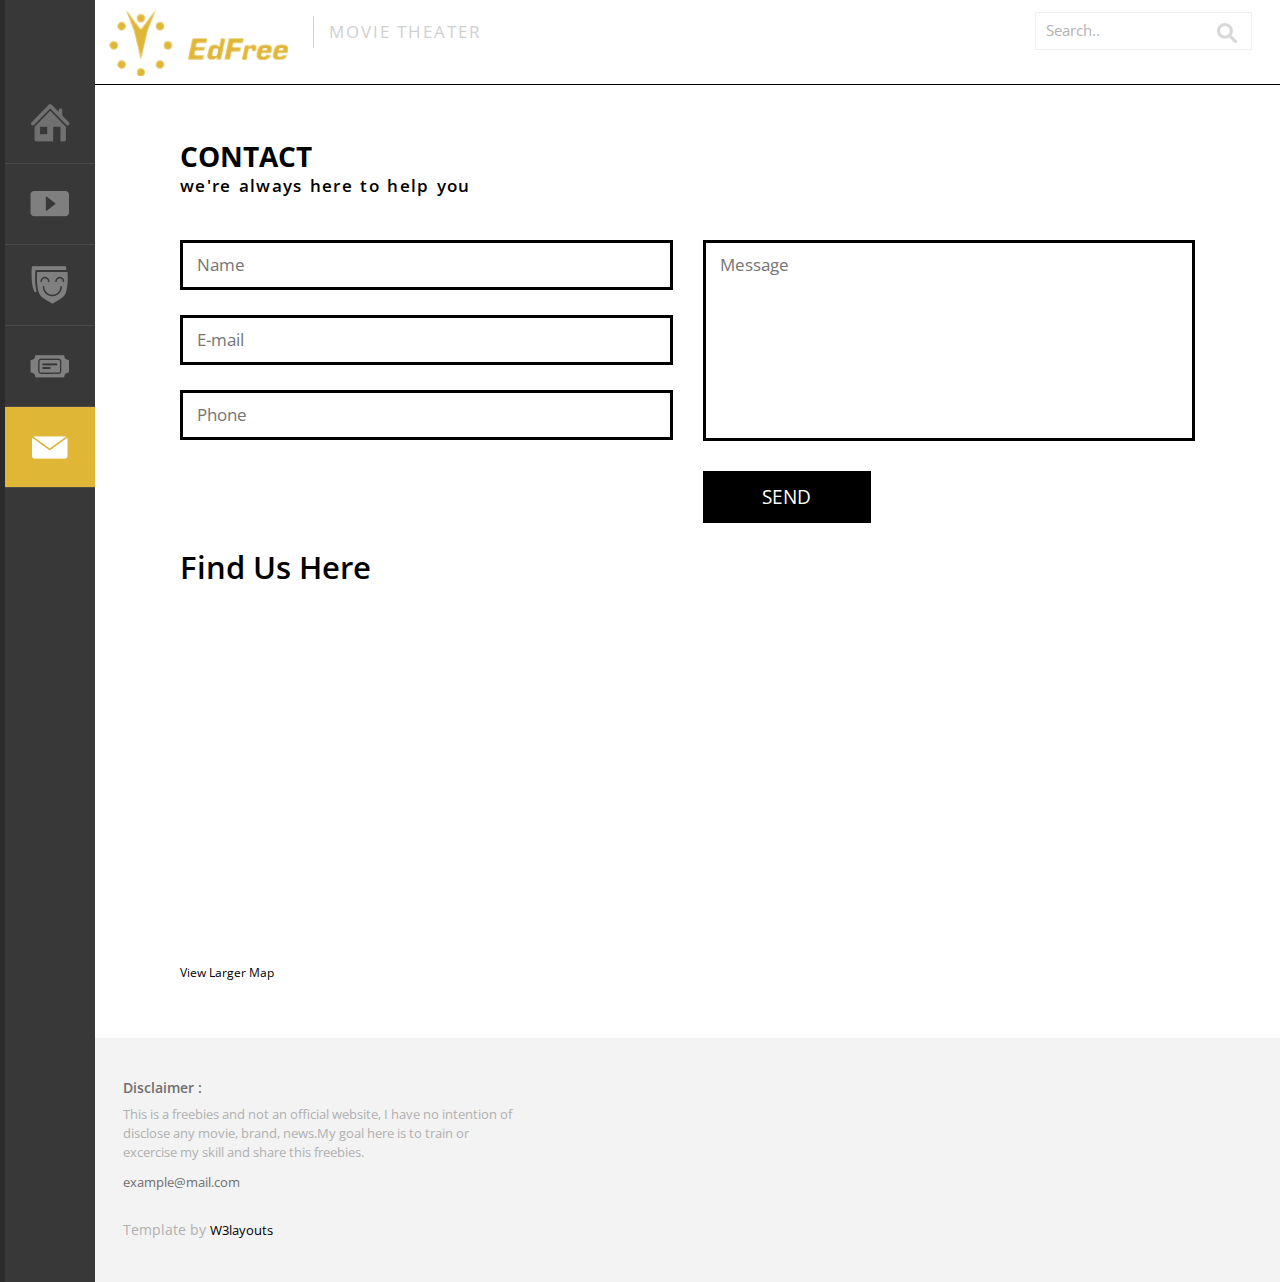
<file: contact.html>
<!--
Author: W3layouts
Author URL: http://w3layouts.com
License: Creative Commons Attribution 3.0 Unported
License URL: http://creativecommons.org/licenses/by/3.0/
-->
<!DOCTYPE html>
<html>
<head>
<title>Cinema A Entertainment Category Flat Bootstarp Resposive Website Template | Contact :: w3layouts</title>
<link href="css/bootstrap.css" rel='stylesheet' type='text/css' />
<!-- Custom Theme files -->
<link href="css/style.css" rel="stylesheet" type="text/css" media="all" />
<!-- Custom Theme files -->
<script src="js/jquery.min.js"></script>
<!-- Custom Theme files -->
<meta name="viewport" content="width=device-width, initial-scale=1">
<meta http-equiv="Content-Type" content="text/html; charset=utf-8" />
<meta name="keywords" content="Cinema Responsive web template, Bootstrap Web Templates, Flat Web Templates, Andriod Compatible web template, 
Smartphone Compatible web template, free webdesigns for Nokia, Samsung, LG, SonyErricsson, Motorola web design" />
<script type="application/x-javascript"> addEventListener("load", function() { setTimeout(hideURLbar, 0); }, false); function hideURLbar(){ window.scrollTo(0,1); } </script>
<!--webfont-->
<link href='http://fonts.googleapis.com/css?family=Open+Sans:300italic,400italic,600italic,700italic,800italic,400,300,600,700,800' rel='stylesheet' type='text/css'>
</head>
<body>
	<!-- header-section-starts -->
	<div class="full">
			<div class="menu">
				<ul>
					<li><a href="index.html"><div class="hm"><i class="home1"></i><i class="home2"></i></div></a></li>
					<li><a href="videos.html"><div class="video"><i class="videos"></i><i class="videos1"></i></div></a></li>
					<li><a href="reviews.html"><div class="cat"><i class="watching"></i><i class="watching1"></i></div></a></li>
					<li><a href="404.html"><div class="bk"><i class="booking"></i><i class="booking1"></i></div></a></li>
					<li><a class="active" href="contact.html"><div class="cnt"><i class="contact"></i><i class="contact1"></i></div></a></li>
				</ul>
			</div>
		<div class="main">
		<div class="contact-content">
			<div class="top-header span_top">
				<div class="logo">
					<a href="index.html"><img src="images/logo.png" alt="" /></a>
					<p>Movie Theater</p>
				</div>
				<div class="search v-search">
					<form>
						<input type="text" value="Search.." onfocus="this.value = '';" onblur="if (this.value == '') {this.value = 'Search..';}"/>
						<input type="submit" value="">
					</form>
				</div>
				<div class="clearfix"></div>
			</div>
			<!---contact-->
<div class="main-contact">
		 <h3 class="head">CONTACT</h3>
		 <p>WE'RE ALWAYS HERE TO HELP YOU</p>
		 <div class="contact-form">
			 <form>
				 <div class="col-md-6 contact-left">
					  <input type="text" placeholder="Name" required/>
					  <input type="text" placeholder="E-mail" required/>
					  <input type="text" placeholder="Phone" required/>
				  </div>
				  <div class="col-md-6 contact-right">
					 <textarea placeholder="Message"></textarea>
					 <input type="submit" value="SEND"/>
				 </div>
				 <div class="clearfix"></div>
			 </form>
	     </div>
		 <div class="contact_info">
			 <h3>Find Us Here</h3>
			 <div class="map">
				<iframe width="100%" frameborder="0" scrolling="no" marginheight="0" marginwidth="0" src="https://maps.google.co.in/maps?f=q&amp;source=s_q&amp;hl=en&amp;geocode=&amp;q=Lighthouse+Point,+FL,+United+States&amp;aq=4&amp;oq=light&amp;sll=26.275636,-80.087265&amp;sspn=0.04941,0.104628&amp;ie=UTF8&amp;hq=&amp;hnear=Lighthouse+Point,+Broward,+Florida,+United+States&amp;t=m&amp;z=14&amp;ll=26.275636,-80.087265&amp;output=embed"></iframe><br><small><a href="https://maps.google.co.in/maps?f=q&amp;source=embed&amp;hl=en&amp;geocode=&amp;q=Lighthouse+Point,+FL,+United+States&amp;aq=4&amp;oq=light&amp;sll=26.275636,-80.087265&amp;sspn=0.04941,0.104628&amp;ie=UTF8&amp;hq=&amp;hnear=Lighthouse+Point,+Broward,+Florida,+United+States&amp;t=m&amp;z=14&amp;ll=26.275636,-80.087265" style="color:#000;text-align:left;font-size:12px">View Larger Map</a></small>
			</div>
	 </div>
</div>
	<div class="footer">
		<h6>Disclaimer : </h6>
		<p class="claim">This is a freebies and not an official website, I have no intention of disclose any movie, brand, news.My goal here is to train or excercise my skill and share this freebies.</p>
		<a href="example@mail.com">example@mail.com</a>
		<div class="copyright">
			<p> Template by  <a href="http://w3layouts.com">  W3layouts</a></p>
		</div>
	</div>	
	</div>
	<div class="clearfix"></div>
	</div>
</body>
</html>
</file>
<file: css/style.css>
/*--
Author: W3layouts
Author URL: http://w3layouts.com
License: Creative Commons Attribution 3.0 Unported
License URL: http://creativecommons.org/licenses/by/3.0/
--*/
body{
	padding:0;
	margin:0;
	font-family: 'Open Sans', sans-serif;
	background:#fff;
}
body a{
    transition:0.5s all;
	-webkit-transition:0.5s all;
	-moz-transition:0.5s all;
	-o-transition:0.5s all;
	-ms-transition:0.5s all;
}
input[type="button"],input[type="submit"]{
	transition:0.5s all;
	-webkit-transition:0.5s all;
	-moz-transition:0.5s all;
	-o-transition:0.5s all;
	-ms-transition:0.5s all;
}
h1,h2,h3,h4,h5,h6{
	margin:0;			   
}	
p{
	margin:0;
}
ul{
	margin:0;
	padding:0;
}
label{
	margin:0;
}
/*-----start-header----*/
.full {	
	border-left: 5px solid #2b2b2b;
}
.main{
	 border-left: 104px solid #383838;
}
.top-header {
	padding: 1.25em 3em 1.25em 2em;
	background: rgba(255, 255, 255, 0.47);
}
.header {
	background: url('../images/edfree.png') no-repeat 0px 0px;

	background-size:cover;
	-webkit-background-size:cover;
	-moz-background-size:cover;
	-o-background-size:cover;
	-ms-background-size:cover;
	min-height:750px;	
}
.header-info {
	float:right;
	padding-top:4em;
	width:25%;
	margin-right: 2.5%;
}
.header-info h1 {
	color:#fff;
	font-size:3.5em;
	font-weight:700;
	margin-bottom:12px;
	padding-bottom:7px;
	border-bottom:1px solid #4b4b4b;
}
p.age {
	color:#f4f4f4;
	font-size:1.15em;
	font-weight:400;
	margin:1.5em 0;
	margin-bottom: 2.5em;
}
p.special {
	color:#f4f4f4;
	font-size:1em;
	font-weight:400;
	line-height:1.7em;
	margin:2.2em 0;
}
p.age a {
	color:#3bd369;
	padding:7px 10px;
	border:2px solid #3bd369;
	border-radius: 4px;
	-webkit-border-radius: 4px;
	-moz-border-radius: 4px;
	-o-border-radius: 4px;
	-ms-border-radius: 4px;
	margin-right: 1.2em;
	text-decoration:none;
}
p.review{
	color:#f4f4f4;
	font-size:1em;
	font-weight:400;
	line-height:1.7em;
	margin:0.8em 0;	
}
a.video {
  background: #dfb636;
  font-size: 0.8em;
  text-decoration: none;
  color: #fff;
  font-weight: 600;
  border-radius: 5px;
  -webkit-border-radius: 5px;
  -moz-border-radius: 5px;
  -o-border-radius: 5px;
  -ms-border-radius: 5px;
  border-bottom: 3px solid #2d2d2d;
  
 
  margin-top:25px;
}
a.book {
  background: #bb7b29;
  font-size: 1.25em;
  text-decoration: none;
  padding: 12px 25px 12px 15px;
  color: #fff;
  font-weight: 600;
  border-radius: 5px;
  -webkit-border-radius: 5px;
  -moz-border-radius: 5px;
  -o-border-radius: 5px;
  -ms-border-radius: 5px;
  border-bottom: 3px solid #2d2d2d;
  width:75%;
  display:block;
  margin-top:18px;
}
a.book:hover,a.video:hover {
	background: #000;
    border-bottom: 3px solid #000;
}
i.book1 {
	width:40px;
	height:35px;
	background: url('../images/img-sprite.png') no-repeat -300px -87px;
	display:inline-block;
	vertical-align:middle;
	margin-right:10px;
}
i.video1 {
	width:20px;
	height:17px;
	/*background: url('../images/img-sprite.png') no-repeat -300px -50px;*/
	display:inline-block;
	vertical-align:middle;
}
.menu {
	position: fixed;
	top: 82px;
	left: 5px;
	 z-index: 2;
}
.menu ul li {
	list-style-type:none;
	border-bottom:1px solid #4c4c4c;
}
.menu ul li a{
	padding:12px 22px;
	  display: block;
}
.menu ul li a.active {
	background:#dfb636;
}
.menu ul li a:hover {
	background: #dfb636;
}
i.home {
	width:60px;
	height:60px;
	background: url('../images/img-sprite.png') no-repeat 0px 0px;
	display:block;
}
i.home1 {
	width:60px;
	height:60px;
	background: url('../images/img-sprite.png') no-repeat 0px -60px;
	display:block;
}
i.home2 {
	width:60px;
	height:60px;
	background: url('../images/img-sprite.png') no-repeat 0px 0px;
	display:none;
}
.menu ul li a:hover div.hm i.home1{
	display:none;
}
.menu ul li a:hover div.hm i.home2{
	display:block;
}
.menu ul li a.active div.hm i.home1{
	display:none;
}
.menu ul li a.active div.hm i.home2{
	display:block;
}
i.videos {
	width:60px;
	height:60px;
	background: url('../images/img-sprite.png') no-repeat -60px 0px;
	display:block;
}
i.videos1 {
	width:60px;
	height:60px;
	background: url('../images/img-sprite.png') no-repeat -60px -60px;
	display:none;
}
.menu ul li a:hover div.video i.videos{
	display:none;
}
.menu ul li a:hover div.video i.videos1{
	display:block;
}
.menu ul li a.active div.video i.videos{
	display:none;
}
.menu ul li a.active div.video i.videos1{
	display:block;
}
i.watching {
	width:60px;
	height:60px;
	background: url('../images/img-sprite.png') no-repeat -120px 0px;
	display:block;
}
i.watching1 {
	width:60px;
	height:60px;
	background: url('../images/img-sprite.png') no-repeat -120px -60px;
	display:none;
}
.menu ul li a:hover div.cat i.watching{
	display:none;
}
.menu ul li a:hover div.cat i.watching1{
	display:block;
}
.menu ul li a.active div.cat i.watching{
	display:none;
}
.menu ul li a.active div.cat i.watching1{
	display:block;
}
i.booking {
	width:60px;
	height:60px;
	background: url('../images/img-sprite.png') no-repeat -180px 0px;
	display:block;
}
i.booking1 {
	width:60px;
	height:60px;
	background: url('../images/img-sprite.png') no-repeat -180px -60px;
	display:none;
}
.menu ul li a:hover div.bk i.booking{
	display:none;
}
.menu ul li a:hover div.bk i.booking1{
	display:block;
}
.menu ul li a.active div.bk i.booking{
	display:none;
}
.menu ul li a.active div.bk i.booking1{
	display:block;
}
i.contact {
	width:60px;
	height:60px;
	background: url('../images/img-sprite.png') no-repeat -240px 0px;
	display:block;
}
i.contact1 {
	width:60px;
	height:60px;
	background: url('../images/img-sprite.png') no-repeat -240px -60px;
	display:none;
}
.menu ul li a:hover div.cnt i.contact{
	display:none;
}
.menu ul li a:hover div.cnt i.contact1{
	display:block;
}
.menu ul li a.active div.cnt i.contact{
	display:none;
}
.menu ul li a.active div.cnt i.contact1{
	display:block;
}
.logo{
	float: left;
	width: 48%;
}
.logo a {
	display: block;
	float: left;
}
.logo p {
	color:#D0D0D0;
	font-size:1.35em;
	letter-spacing:2px;
	text-transform:uppercase;
	float: left;
	border-left: 1px solid #D0D0D0;
	padding:4px 0 4px 20px;
	margin:8px 0 0px 20px;
}
.search{
	float:right;
}
/*--start-search--*/
.search {
	position: relative;
	padding: 8px 10px;
	width: 18%;
	float: right;
	border: 1px solid #f0f0f0;
}
.search input[type="text"] {
	outline: none;
	color: #b3b3b3;
	background: none;
	font-size: 16px;
	border: none;
	width: 84.33%;
}
.search input[type="submit"] {
	background: url('../images/sprit-1.png') no-repeat 0px 0px;
	border: none;
	cursor: pointer;
	position: absolute;
	outline: none;
	top: 2px;
	right: 7px;
	width: 35px;
	height: 35px;
}
#flexiselDemo1, #flexiselDemo2, #flexiselDemo3 {
	display: none;
}
.nbs-flexisel-container {
	position: relative;
	max-width: 100%;
}
.nbs-flexisel-ul {
	position: relative;
	width: 9999px;
	margin: 0px;
	padding: 0px;
	list-style-type: none;
	text-align: center;
}
.nbs-flexisel-inner {
	overflow: hidden;
}
.nbs-flexisel-item {
	float: left;
	margin: 0px;
	padding: 0px;
	cursor: pointer;
	position: relative;
	line-height: 0px;
}
.nbs-flexisel-item > img {
	
	cursor: pointer;
	position: relative;
	  width: 90%;
  margin: 0 5%;
}
/*** Navigation ***/
.nbs-flexisel-nav-left {
	display:none;
}
.nbs-flexisel-nav-right {
	display:none;
}	
.review-slider {
	background: #dfb636;
	padding: 3em 0;
}
.video iframe {
	width:100%;
	min-height:480px;
}
.more-reviews{
	background:#fff;
	padding:3em 0;
}
.news {
	background:#fff;
	padding:4em 3em;	
}
.news-left-grid h3 {
	color:#b8b8b8;
	font-size:2.2em;
	font-weight:700;
}
.news-left-grid h2 {
	color:#383838;
	font-size:3em;
	font-weight:700;
	margin:10px 0;
}
.news-left-grid h4 {
	color: #b8b8b8;
	font-size: 2.25em;
	font-weight: 500;
	margin:3px 0 2.1em 0;
}
.news-left-grid p {
	color:#bb7b29;
	font-size:1.4em;
	font-weight:600;
	margin-top:2.7em;
}
.news-left-grid a {
	background:#bb7b29;
	font-size:1.3em;
	text-decoration:none;
	  padding: 15px 25px 15px 15px;
	color:#fff;
	font-weight:600;
	border-radius: 5px;
	-webkit-border-radius: 5px;
	-moz-border-radius: 5px;
	-o-border-radius: 5px;
	-ms-border-radius: 5px;
	border-bottom:3px solid #c9c9c9;
}
.news-left-grid a:hover {
	background:#000;
	border-bottom:3px solid #848484;
}
i.book {
	width: 60px;
	height: 50px;
	background: url('../images/img-sprite.png') no-repeat -300px 0px;
	display: inline-block;
	vertical-align: middle;
	margin-right:10px;
}
.news-left-grid p strong {
	font-size:1.6em;
}
.news-right-grid h3 {
	color:#b8b8b8;
	font-size:2.2em;
	font-weight:700;
	margin-bottom:0.5em;
}
.news-right-grid h5 {
	color:#383838;
	font-size:1.4em;
	font-weight:700;
	margin-bottom:6px;
}
.news-right-grid label {
	color:#b8b8b8;
	font-size:1em;
	font-weight:300;
}
.news-right-grid p {
	color:#b8b8b8;
	font-size:1em;
	line-height:1.4em;
	font-weight:400;
	margin-top:0.5em;
}
.news-grid {
	padding-bottom:1.2em;
	margin-bottom:1.2em;
	border-bottom:1px solid #F3F3F3;
}
.news-right-grid a{
	text-decoration:none;
	font-size:1.3em;
	font-weight:700;
	color:#dfb636;
}
.news-right-grid a:hover {
	color:#000;
}
.footer {
	background:#f3f3f3;
	padding:4em 3em;
}
.footer h6 {
	color:#6F6F6F;
	font-size:1em;
	font-weight:600;
}
p.claim {
	color: #b0b0b0;
	font-size: 0.95em;
	font-weight: 400;
	width: 35%;
	margin: 10px 0;
}
.footer a {
	color: #6F6F6F;
	font-size: 0.95em;
	text-decoration:none;
	font-weight: 400;
	width: 35%;
	margin-top: 6px;
	text-decoration:none;
}
.copyright {
	margin-top:2em;
}
.copyright p {
	color: #b0b0b0;
	font-size: 1em;
	font-weight: 400;
}
.copyright p a {
	color: #000;
}
/*-----right-content-----*/
.right-content{
	padding: 3em;
  border-top: 1px solid #000;
  background:#fff;
}
.content-grid{
	width: 22.75%;
  float: left;
  text-align: center;
  border: 1px solid rgba(235, 235, 235, 0.53);
  box-shadow: 0px 0px 10px rgba(255, 255, 255, 0.35);
  margin-right: 3%;
  margin-bottom: 4%;
}
.last-grid{
	margin-right:0px;
}
.content-grid img{
	display:block;
}
.content-grid h3{
	color: #888;
	text-transform: uppercase;
	  padding: 1em;
	display: block;
	line-height: 1.5em;
	font-size: 0.875em;
}
.content-grid ul li{
	display:inline-block;
}
.content-grid img{
	display:block;
	transition: 0.5s ease;
	-o-transition: 0.5s ease;
	-webkit-transition: 0.5s ease;
	  width: 100%;
}
.content-grid:hover  img{
	-webkit-filter: grayscale(100%);
	opacity: 5;
	transition: all 300ms!important;
	-webkit-transition: all 300ms!important;
	-moz-transition: all 300ms!important;
}
.content-grid ul li a{
	padding:0 5px;
	display:block;
}
.button{
	background: #000;
	padding: 10px;
	cursor: pointer;
	border: none;
	transition: 0.5s ease;
	-o-transition: 0.5s ease;
	-webkit-transition: 0.5s ease;
	color: #FFF;
	outline: none;
	text-transform: uppercase;
	display: block;
	margin: 10px 0 0 0;
	font-size: 0.875em;
}
.button:hover{
	color:#888;
}
.right-content-heading-left{
	padding: 11px 0;
}
.right-content-heading {
	border-bottom: 1px solid #F1F0F6;
	  margin: 0 0 3em 0;
}
.right-content-heading-right{
	float:right;
}
.right-content-heading-left h3{
	color: #888;
	text-transform: uppercase;
	display: block;
}
/*----start-pagenation-----*/
.pagenation{
	text-align: center;
}
.pagenation ul li{
	display:inline-block;
}
.pagenation ul li a{
	background: #000;
	padding: 10px;
	cursor: pointer;
	border: none;
	transition: 0.5s ease;
	-o-transition: 0.5s ease;
	-webkit-transition: 0.5s ease;
	color: #FFF;
	outline: none;
	text-transform: uppercase;
	display: block;
	font-size: 0.875em;
}
.pagenation ul li a:hover{
	color: #888;
}
.pagenation ul li:last-child{
	padding-left:1em;
}
.span_top{
	background:#fff;
}
.reviews-section {
	background: #fff;
	padding:3em;
	border-top:1px solid #000;
}
h3.head {
	color: #000;
	font-size: 2.5em;
	font-weight: 700;
}
.movie-pic {
	float:left;
	width:24%;
	margin-right:3%;
}
.movie-pic img {
	width: 100%;
}
.review-info {
	float:left;
	width:73%;
}
.review {
	margin-top: 4em;
}
a.span {
	color: #000;
	font-size: 1.8em;
	text-decoration:none;
	font-weight: 600;
}
p.dirctr {
	color: #B1B1B1;
	font-size: 1em;
	font-weight: 400;
	margin-bottom: 10px;
}
p.dirctr a {
	color: #B1B1B1;
	font-size: 1em;
	font-weight: 400;
	margin-bottom: 10px;
	text-decoration:none;
}
.yrw {
	margin: 2em 0;
}
p.ratingview {
	color: #000;
	font-size: 1em;
	font-weight: 600;
	float: left;
	margin:10px 0px;
}
.rating {
		  direction: rtl;
		  text-align: center;
		    float: left;
			margin:10px 10px;
		}
		.rating > span {
		  display: inline-block;
		  position: relative;
		  width: 1.1em;
		}
		.rating > span:hover,
		.rating > span:hover ~ span {
		  color: transparent;
		}
		.rating > span:hover:before,
		.rating > span:hover ~ span:before {
		   content: "\2605";
		   position: absolute;
		   left: 0;
		   color: gold;
		}
p.info {
	font-size: 1em;
	font-weight: 400;
	color: #000;
	margin: 15px 0px;
	height: 22px;
	overflow: hidden;
}
.dropdown {
  padding: 4px 0;
  float:left;
  outline: none;
  width:23%;
  margin-bottom:0.5em;
}
.rtm {
	float:left;
	width:23%;
	margin-top:6px;
}
.rtm a {
	text-decoration:none;
	color:#fff;
	background:#df2411;
	padding:5px 10px;
}
.rtm a:hover,.wt a:hover {
	background:#000;
}
.wt {
	float:left;
	width:23%;
	margin-top:6px;
}
.wt a {
	text-decoration:none;
	color:#fff;
	background:#37a4c5;	
	padding:5px 10px;
}
/*-- error-page --*/
.error-page{
	padding:2em 0 5em 0;
}
.error-404 {
	padding-top: 8em;
	min-height: 700px;
	border-top: 1px solid #000;
}
.error-404 h2{
	font-size: 13em;
	font-weight: 500;
	color: #fc5700;
	padding: 0;
	text-transform: uppercase;
	margin-top: 0.4em;
}
.error-404 p{
	color: #4f4844;
	margin: 0;
	font-size: 1.4em;
} 
a.b-home{
	background:#272e34;
	padding:0.7em 2.5em;
	display:inline-block;
	color:#FFF;
	text-decoration:none;
	margin-top:1em;
}
a.b-home:hover{
	background:#fc5700;
}
/*--contact--*/
.main-contact{
	padding:4em 5em;
	  border-top: 1px solid #000;
}
.main-contact p{
	color: #000;
	font-size: 1.2em;
	word-spacing: 2px;
	letter-spacing: 1.3px;
	font-weight: 600;
	text-transform: lowercase;
	margin-top: 2px;
	margin-left: 15px;
}
.main-contact h3{
	margin-left: 15px;
}
.contact-form{
	margin-top:3em;
}
.main-contact form input[type="text"],.main-contact form textarea{
	width: 100%;
	padding: 10px 14px;
	border: 3px solid #000;
	font-size: 1.2em;
	margin-bottom:1.5em;
	color: #000;
	outline: none;
	font-weight:400;
}
.main-contact form textarea {
	resize:none;
	height:201px;
	border-radius: 0;
}
.main-contact form input[type="submit"] {
	font-size: 1.35em;
	font-weight:400;
	color: #fff;
	outline: none;
	border: 3px solid #000;
	padding: 0.5em 3em;
	background:#000;
	margin-top: 0em;
	transition:0.5s all;
	-webkit-transition:0.5s all;
	-moz-transition:0.5s all;
	-o-transition:0.5s all;
	-ms-transition:0.5s all;
}
.main-contact form input[type="submit"]:hover{
	background:#fff;
	color:#000;
}
.contact_info {
	margin-top:2em;
}
.contact_info h3 {
	color: #000;
	font-size: 2.2em;
	font-weight: 600;
	margin-bottom:0.7em;
}
.map {
	padding:0 15px;
}
.map iframe {
	width:100%;
	min-height:350px;
}
/*----*/
.featured ul li {
	display: inline-block;
	width: 28.333%;
	float: left;
	margin: 2.5%;
}
.featured ul li img {
	width:100%;
}
.featured ul li p {
	font-weight: 400;
	margin-top: 5px;
	line-height: 1.4em;
	font-size: 0.9em;
	color: #494949;
}
.featured h3 {
	color: #000;
	font-size: 1.9em;
	font-weight: 600;
	margin-bottom: 0.6em;
}
.featured {
	border-top: 5px solid #000;
	border-bottom: 5px solid #000;
	padding: 1em 0;
}
.entertainment ul li a {
	font-weight: 400;
	margin-top: 5px;
	text-decoration:none;
	font-size: 0.9em;
	color: #494949;
	line-height: 1.8em;
}
.entertainment ul li {
	display:inline-block;
	float:left;
	width: 75%;
}
.entertainment ul  {
	margin-top:1em;
	padding-bottom:1em;
	border-bottom:1px solid #eee;
}
.entertainment h3 {
	color: #000;
	font-size: 1.9em;
	font-weight: 600;
	margin-bottom: 0.8em;
}
.entertainment {
	border-bottom: 5px solid #000;
	padding: 1em 0;
}
.entertainment ul li.ent {
	width: 21%;
	margin-right: 4%;
}
.entertainment ul li.ent img {
	width: 100%;
}
/*----*/
.grid-might{
	float:left;
	width: 24%;
	margin-right: 5%;
}
.might-top{
	float:right;
	width:71%;
}
.might-top p{
	font-size:0.9em;
	color:#494949;
	line-height:1.8em;
}
.might-grid {
	padding: 1em 0 0;
}
.might h4 {
	color: #000;
	font-size: 2.3em;
	font-weight: 600;
	margin-bottom: 0.6em;
}
.might-top a{
	text-decoration:none;
	color:#dfb636;
	font-size:1em;
	display:inline-block;
	padding: 1em 0 0;	
}
.might-top a:hover{
	color:#ec098d;
}
.might-top a i{
	background: url(../images/img-sprite.png)no-repeat -103px -103px;
	width: 16px;
	height: 16px;
	display: inline-block;
	vertical-align: middle;
}
.grid-top h4,.grid-top-in h4 {
	background: #df2411;
	color: #fff;
	padding: 10px 20px;
	font-size: 1.35em;
	font-weight: 700;
	display: block;
	line-height: 1em;
	text-transform: uppercase;
}
/*----*/
.grid-top ul li{
	background: url(../images/dot.png) no-repeat 0px 17px;
	padding: 12px 0px 5px 17px;
	border-bottom: 1px solid #E8E6E6;
	list-style-type:none;
}
.grid-top ul li:nth-child(7){
	border-bottom:none;
}
.grid-top ul li a{
	color:#494949;
	line-height:1.8em;
	text-decoration:none;
	font-size: 0.9em;
	padding: 0 0 10px;
	display: block;
}
.grid-top ul li a:hover{
	color:#00aedb;
}
.grid-top-in p{
	color:#5261ac;
	font-size:1.3em;
	line-height: 1.7em;
	padding: 0.5em 0 0;
}
.grid-top-in p a{
	color:#5261ac;
	text-decoration:none;
}
.grid-top-in p a.bun{
	font-size:0.8em;
}
.grid-top-in p a.lop{
	color:#f78f1d;
	font-size:1.3em;
	font-weight: 700;
}
.grid-top-in p a.dan{
	font-size:1.6em;
	font-weight: 500;	
}
.grid-top-in p a.eva{
	font-size:1.4em;	
}
.grid-top-in p a.jol{
	font-size:1.4em;
font-weight: 700;	
}
.grid-top {
	padding:1em 0 0.5em;
}
.content {
	padding: 2em 0 0;
}
.grid-top-in p a:hover{
	color:#ec098d;
}
.might {
	margin: 2em 0;
}
.single {
	margin-top:2em;
}
.single h3{
	color:#000;
	font-size:1.7em;
	font-weight:600;
	margin-bottom:1em;
}
.single p{
	color:#000;
	font-size:1.4em;
	font-weight:600;
	margin-bottom:1em;
}
.single p i {
	font-weight:400;
	font-size:0.95em;
}
.best-review {
	border-top: 3px solid #000;
	padding: 1.5em 0;
}
.story-review {
	border-top: 3px solid #000;
	padding: 1.5em 0;
	border-bottom: 3px solid #000;
}
.story-review h4 {
	color:#000;
	font-size:1.6em;
	font-weight:600;
	margin-bottom:0.7em;	
}
.best-review  h4 {
	color:#000;
	font-size:1.6em;
	font-weight:600;
	margin-bottom:0.7em;	
}
.story-review p {
	color:#000;	
	font-weight: 400;
	font-size: 1em;
	line-height:1.8em;
}
.best-review p span {
	color:#37a4c5;
	font-weight:600;
}
.best-review p {
	margin-top:0.8em;
}
.comments-section{
	padding:2em 0;
}
.comments-section-head-text h3 {
	float: left;
	font-weight: 700;
	font-size: 2em;
	text-transform: uppercase;
	font-style: normal;
	margin-bottom: 1.6em;
}
.comments-section-middle-grid{
	margin-left:2.5em;
}
.comments-section-grid {
	margin-bottom: 3.5em;
}
.comments-section-grid-image img{
	border-radius:5px;
	-webkit-border-radius:5px;
	-moz-border-radius: 5px;
	-o-border-radius: 5px;
}
.comments-section-grid-text{
	padding-left:1em;
}
.comments-section-grid-text h4 a{
	font-weight:900;
	font-size:16px;
	color:#464851;
	text-decoration: none;
}
.comments-section-grid-text h4 a:hover{
	color:#2DBEEA;
}
.comments-section-grid-text p{
	color:#464851;
	font-size:0.95em;
	font-weight:400;
	margin:0.3em 0 1em 0;
	line-height:1.7em;
}
.comments-section-grid-text span a{
	font-weight:600;
	font-style:italic;
	font-size:20px;
	color:#dfb636;
	text-decoration: none;
}
.comments-section-grid-text label{
	color:#7F8BA3;
	font-size:14px;
	font-weight:400;
	font-style:italic;
	margin-top:5px;
}
.comments-section-grid-text i.rply-arrow{
	width:25px;
	height:25px;
	background: url("../images/img-sprite.png") no-repeat -669px -94px;
	display: inline-block;
	vertical-align:middle;
}
.reply-section-head-text h3 {
	float: left;
	font-weight: 700;
	font-size: 2em;
	text-transform: uppercase;
	font-style: normal;
	margin-bottom: 1.6em;
}
.reply-section{
	padding:2em 0;
}
.blog-form input[type="text"], textarea {
	width: 100%;
	padding: 9px;
	border-radius: 5px;
	-webkit-border-radius:5px;
	-moz-border-radius: 5px;
	-o-border-radius: 5px;
	border: 1px solid #BBC4C9;
	margin-bottom: 2em;
	font-size: 15px;
	font-weight: 400;
	color: #7F8BA3;
	outline: none;
	font-style:normal;
}
.blog-form textarea {
	resize:none;
	height:11em;
}
.blog-form input[type="button"] {
	padding: 1em;
  border-radius: 5px;
  -webkit-border-radius: 5px;
  -moz-border-radius: 5px;
  -o-border-radius: 5px;
  border: none;
  outline: none;
  font-size: 1em;
  font-weight: 600;
  width: 100%;
  color: #FFFFFF;
  text-transform: uppercase;
  font-style: normal;
  width: 20%;
}
.blog-form input[type="button"]:hover {
	background: #dfb636;
}
/*-- responsive-design starts-here --*/

@media screen and (max-width: 1440px) {
	.header {
		min-height: 661px;
	}
	.top-header {
		padding: 1em 3em 1em 2em;
	}
	.header-info h1 {
		font-size: 3.3em;
	}
	p.review {
		margin: 0.6em 0;
	}
	p.age {
		margin-bottom: 2.2em;
	}
	h3.head {
		font-size: 2.3em;
	}
	.rtm,.wt {
		width: 27%;
	}
	.header-info {
		padding-top: 2em;
	}
	.featured h3,.entertainment h3,.might h4 {
		font-size: 1.7em;
	}
	.entertainment ul li {
		width: 63%;
	}
	.search {
		margin-top: 3px;
	}
	.entertainment ul li.ent {
		width: 25%;
	}
	.might-top p {
		height: 45px;
		overflow: hidden;
	}
	.might-top a {
		padding-top:0.4em;
	}
	.movie-pic {
		width: 28%;
	}
	.review-info {
		width: 69%;
	}
}
@media screen and (max-width: 1366px) {
	.news {
		padding: 3em 2em;
	}
	.news-left-grid h2 {
		font-size: 2.8em;
		margin: 8px 0;
	}
	.news-left-grid h4 {
		font-size: 2.05em;
		margin: 0px 0 1.8em 0;
	}
	.main {
		border-left: 90px solid #383838;
	}
	.menu ul li a {
		padding: 10px 15px;
	}
	.video iframe {
		min-height: 470px;
	}
	a.video,a.book {
		font-size: 1.2em;
		    padding: 1px 0px 1px 1px;
		width: 70%;
		margin-top: 20px;
	}
	.header-info h1 {
		font-size: 3em;
	}
	p.age {
		font-size: 1.05em;
	}
	.header-info {
		padding-top: 2em;
	}
	p.special {
		font-size: 0.95em;
	}	
	.header {
		min-height: 630px;
	}
	.logo {
		width: 36%;
	}
	.logo img {
		width: 95%;
	}
	.search {
		padding: 6px 8px;
		width: 19%;
		margin-top: 3px;
	}
	.logo p {
		font-size: 1.3em;
		padding: 4px 0 4px 15px;
		margin: 8px 0 0px 15px;
	}
	.right-content {
		padding: 2em;
	}
	h3.head {
		font-size: 2em;
	}
	.review-info {
		width: 67%;
	}
	.movie-pic {
		width: 30%;
	}
	.rtm, .wt {
		width: 32%;
	}
	.dropdown {
		width: 27%;
	}
	.grid-top ul li a {
		height: 49px;
		overflow: hidden;
	}
	.error-404 {
		padding-top: 6em;
	}
	.top-header {
		padding: 0.9em 3em 0.9em 2em;
	}
	.search {
		margin-top: 4px;
	}
}
@media screen and (max-width: 1280px) {
	.footer {
		padding: 3em 2em;
	}
	.news-left-grid h2 {
		font-size: 2.5em;	
		margin: 8px 0;
	}	
	.news-left-grid h3,.news-right-grid h3 {
		font-size: 2em;
	}
	.news-right-grid h5 {
		font-size: 1.3em;
	}
	.news-left-grid a {
		font-size: 1.2em;
		padding: 12px 21px 14px 11px;
	}
	.video iframe {
		min-height: 400px;
	}
	.review-slider {
		padding: 2.5em 0;
	}
	.header-info h1 {
		font-size: 2.6em;
	}
	p.age a {
		padding: 5px 10px;
	}
	p.age {
		font-size: 1em;
	}
	p.review {
		font-size: 0.9em;
	}
	a.video, a.book {
		font-size: 0.8em;

		margin-top: 15px;
	}
	p.special {
		margin: 1.5em 0 2em 0;
	}
	.header {
		min-height: 586px;
	}
	.logo img {
		width: 90%;
	}
	.top-header {
		padding: 0.6em 2em 0.6em 1em;
	}
	.logo p {
		font-size: 1.2em;
		padding: 4px 0 4px 15px;
		margin: 8px 0 0px 5px;
	}
	.search input[type="text"] {
		font-size: 15px;
	}
	.yrw {
		margin: 1.3em 0;
	}
}
@media screen and (max-width: 1024px) {
	.main {
		border-left: 80px solid #383838;
	}	
	.full {
		border-left: 3px solid #2b2b2b;
	}
	.menu {
		left: 3px;
	}
	.menu ul li a {
		padding: 8px 10px;
	}
	.video iframe {
		min-height: 360px;
	}
	.news {
		padding: 2em 1em;
	}	
	.news-left-grid p {
		font-size: 1.2em;
	}
	.news-left-grid h2 {
		font-size: 2.3em;
		margin: 7px 0;
	}	
	.news-left-grid h4 {
		font-size: 2em;
	}
	.news-right-grid p {
		font-size: 0.95em;
		line-height: 1.7em;
		height: 67px;
		overflow: hidden;
		margin-top: 0.35em;
	}
	.header {
		min-height: 471px;
	}
	.header-info {
		float: right;
		padding-top: 2em;
		width: 31%;
		margin-right: 2%;
	}
	.header-info h1 {
		font-size: 2.4em;
	}
	p.age {
		font-size: 0.95em;
	}
	p.special {
		margin: 1em 0 1em 0;
		height: 20px;
		overflow: hidden;
	}
	.logo {
		width: 44%;
	}
	.search input[type="submit"] {
		top: -2px;
		right: 1px;
	}
	.logo img {
		width: 85%;
	}
	.logo p {
		font-size: 1.1em;
		padding: 4px 0 4px 13px;
		margin: 8px 0 0px 0px;
	}
	.review-slider {
		padding: 1.5em 0;
	}
	.nbs-flexisel-item > img {
		width: 94%;
		margin: 0 3%;
	}
	.more-reviews {
		padding: 2em 0;
	}
	.top-header {
		padding: 0.45em 2em 0.5em 1em;
	}
	.search {
		padding: 3px 8px;
		width: 22%;
		margin-top: 5px;
	}
	.span_top {
		padding: 1em 1em;
	}
	.v-search {
		margin-top: 6px;
	}
	.error-404 h2 {
		font-size: 11em;
		margin-top: 0.3em;
	}
	.error-404 {
		padding-top: 5.5em;
		min-height: 580px;
	}
	.main-contact {
		padding: 3em 3em;
	}
	.main-contact form input[type="submit"] {
		font-size: 1.3em;
		padding: 0.4em 2.5em;
	}
	.map iframe {
		min-height: 280px;
	}
	.reviews-section {
		padding: 2em 1em;
	}
	.side-bar {
		padding: 0;
	}
	a.span {
		font-size: 1.6em;
	}	
	p.dirctr {
		font-size: 0.95em;
		margin-bottom: 8px;
	}
	.rtm a,.wt a {
		font-size: 0.95em;
	}
	.rtm, .wt {
		width: 36%;
	}	
	p.info {
		font-size: 0.95em;
		margin: 5px 0px;
	}
	.review {
		margin-top: 2.8em;
	}
	.blog-form input[type="button"] {
		padding: 0.9em;
		font-size: 0.95em;
		width: 29%;
	}
	.single h3 {
		font-size: 1.4em;
		margin-bottom: 0.8em;
	}
	.single p {
		font-size: 1.1em;
	}
	.comments-section {
		padding: 2em 0 0 0;
	}
	.story-review p {
		font-size: 0.95em;
	}
	.best-review p {
		margin-top: 0.8em;
		font-size:0.95em;
	}
	.comments-section-grid-image {
		padding: 0;
	}
	p.ratingview {
		font-size: 0.95em;
		margin: 5px 0;
	}
	.rating{
		margin: 5px 10px;
	}
	.yrw {
		margin: 1em 0;
	}
}
@media screen and (max-width: 800px) {
	p.claim {
		width: 80%;
		margin: 8px 0;
	}
	.footer {
		padding: 2em 1em;
	}
	.copyright {
		margin-top: 1.5em;
	}
	.main {
		border-left: 70px solid #383838;
	}
	.menu ul li a {
		padding: 5px 5px;
	}
	.news-right-grid {
		margin-top: 2em;
	}
	.news-left-grid p {
		margin-top: 1.7em;
	}
	.video iframe {
		min-height: 320px;
	}
	.logo img {
		width: 100%;
	}
	.logo p {
		font-size: 1.1em;
		padding: 2px 0 4px 13px;
		margin: 7px 0 0px 18px;
		letter-spacing: 1px;
	}
	.logo {
		width: 53%;
	}
	.logo  a {
		width:40%;
	}
	.header {
		min-height: 353px;
	}
	.header-info h1 {
		font-size: 1.8em;
	}	
	p.review.reviewgo {
		display: none;
	}
	p.age a {
		padding: 4px 8px;
		margin-right: 0.5em;
		border: 1px solid #3bd369;
	}
	.header-info {
		width: 32%;
	}
	a.video {
		display:none;
	}
	a.book {
		font-size: 1.1em;
		padding: 6px 17px 3px 11px;
		width: 82%;
		margin-top: 25px;
	}	
	.menu {
		top: 45px;
	}
	.search {
		padding: 0px 8px;
		width: 23%;
		margin-top: 4px;
	}
	.search input[type="submit"] {
		top: -7px;
		right: 0px;
	}
	.right-content-heading-left {
		padding: 0 0 11px 0;
	}
	.content-grid {
		width: 30.333%;
	}
	.last-grid {
		display:none;
	}
	.content-grid h3 {
		height: 51px;
		overflow: hidden;
		margin-bottom:0.5em;
	}
	.v-search {
		margin-top: 7px;
	}
	.error-404 h2 {
		font-size: 9em;
		margin-top: 0.3em;
	}
	.error-404 {
		padding-top: 5.5em;
		min-height: 550px;
	}
	a.b-home {
		padding: 0.6em 1.8em;
	}
	.error-404 p {
		font-size: 1.2em;
	}
	.main-contact {
		padding: 2em 1em;
	}
	.side-bar {
		padding: 0 15px;
		margin-top:3em;
		width:50%;
	}
	.featured {
		border-top: 3px solid #000;
		border-bottom: 3px solid #000;
	}	
	.entertainment {
		border-bottom: 3px solid #000;
	}	
	.comments-section-grid-image {
		width: 15%;
		float: left;
		margin-right:3%;
	}
	.comments-section-grid-text {
		width:80%;
		float:left;
		padding-left:0;
	}
	.top-header {
		padding: 0.25em 2em 0.25em 1em;
	}
}
@media screen and (max-width: 768px) {
	.header {
		min-height: 345px;
	}
	.news {
		padding: 2em 0em;
	}
	.news-left-grid h2 {
		font-size: 2.1em;
	}	
	.news-left-grid h3, .news-right-grid h3 {
		font-size: 1.8em;
	}
	.news-left-grid h4 {
		font-size: 1.7em;
	}
	.news-left-grid a {
		padding: 11px 19px 13px 9px;
	}
	.reviews-grids,.side-bar  {
		padding: 0;
	}
	.comments-section-head-text h3,.reply-section-head-text h3  {
		font-size: 1.8em;
		margin-bottom: 1em;
	}
	.comments-section-grid-text h4 a {
		font-size:14px;
	}
	.comments-section-grid {
		margin-bottom: 2.5em;
	}
	.comments-section-grid-text p {
		height: 64px;
		overflow: hidden;
	}
	.comments-section-grid-text span a {
		font-size:18px;
	}
}

@media screen and (max-width: 640px) {
	p.claim {
		width: 85%;
		margin: 6px 0;
		font-size: 0.9em;
	}
	.menu ul li a {
		padding: 0px 0px;
	}
	.full {
		border-left: 1px solid #2b2b2b;
	}
	.main {
		border-left: 61px solid #383838;
	}
	.menu {
		left: 2px;
	}
	.video iframe {
		min-height: 270px;
	}
	.logo p {
		font-size: 1em;
		padding: 2px 0 4px 10px;
		margin: 1px 0 0px 13px;
		letter-spacing: 0px;
	}
	.header {
		min-height: 325px;
	}
	p.age,p.review,p.review.reviewgo  {
		height: 18px;
		overflow: hidden;
	}
	p.review.reviewgo {
		display:block;
	}
	p.special {
		display:none;
	}
	.header-info h1 {
		font-size: 1.7em;
	}
	.header-info {
		padding-top: 1.5em;
		margin-right: 0%;
	}
	i.book1 {
		width: 30px;
		height: 25px;
		background: url('../images/img-sprite.png') no-repeat -219px -63px;
		margin-right: 5px;
		background-size: 268px;
	}
	a.book {
		font-size: 1em;
		padding: 10px 17px 7px 11px;
		width: 86%;
		margin-top: 25px;
	}
	.content-grid h3 {
		padding:1em 0;
	}
	.right-content {
		padding: 1.5em 1em;
	}
	.v-search {
		margin-top: 5px;
	}
	.error-404 {
		padding-top: 5.5em;
		min-height: 500px;
	}
	.contact-form {
		margin-top: 2em;
	}
	.main-contact form input[type="text"], .main-contact form textarea {
		padding: 8px 12px;
		border: 2px solid #000;
		font-size: 1.1em;
		margin-bottom: 1.2em;
		font-weight: 400;
	}
	.map iframe {
		min-height: 250px;
	}
	.contact_info h3 {
		font-size: 2em;
		margin-bottom: 0.5em;
	}
	.main-contact form textarea {
		height: 175px;
	}
	.side-bar {
		width: 60%;
	}
	.wt a {
		display:none;
	}
	.rtm{
		width:50%;
	}
	.dropdown {
		width: 40%;
	}
	p.dirctr {
		font-size: 0.9em;
		margin-bottom: 7px;
		height: 22px;
		overflow: hidden;
	}
	.movie-pic {
		width: 34%;
	}
	.review-info {
		width: 63%;
	}
	p.info {
		font-size: 0.9em;
		margin: 3px 0px;
		height: 20px;
	}
	.single h3 {
		font-size: 1.25em;
		margin-bottom: 0.8em;
	}
	.single p {
		font-size: 1em;
	}
	.comments-section-head-text h3, .reply-section-head-text h3 {
		font-size: 1.65em;
		margin-bottom: 0.8em;
	}
	.blog-form input[type="text"], textarea {
		padding: 8px;
		margin-bottom: 1em;
		font-size: 14px;
	}
}
@media screen and (max-width: 480px) {
	.header-info {
		display: none;
	}
	.logo {
		width: 65%;
	}
	.logo p {
		display:none;
	}
	p.claim {
		width:100%;
	}
	.news-left-grid p {
		font-size: 1.15em;
	}
	.search {
		width: 35%;
	}
	.logo a {
		width: 52%;
	}
	.span_top {
		padding: 0.5em 1em;
	}
	h3.head {
		font-size: 1.5em;
	}
	.right-content-heading {
		margin: 0 0 2em 0;
	}
	.v-search {
		margin-top: 3px;
	}
	.error-404 {
		padding-top: 5.5em;
		min-height: 450px;
	}
	a.b-home {
		padding: 0.5em 1.7em;
	}
	.error-404 p {
		font-size: 1.1em;
	}
	.error-404 h2 {
		font-size: 7em;
		margin-top: 0.2em;
	}
	.main-contact p {
		font-size: 1em;
		word-spacing: 0px;	
	}
	.main-contact {
		padding: 2em 0em;
	}
	.side-bar {
		width: 72%;
	}
	a.span {
		font-size: 1.3em;
	}			
	p.ratingview {
		font-size: 0.9em;
		margin: 2px 0;
	}
	.rating {
		margin: 2px 10px;
	}
	.dropdown {
		width: 45%;
	}
	.rtm {
		width: 62%;
	}
	.blog-form input[type="button"] {
		padding: 0.8em;
		font-size: 0.9em;
		width: 45%;
	}
	.single h3 {
		font-size: 1em;
	}	
	.best-review h4 {
		font-size: 1.4em;
		margin-bottom: 0.5em;
	}
	.best-review {
		border-top: 2px solid #000;
	}
	.story-review {
		border-top: 2px solid #000;
		padding: 1.2em 0;
		border-bottom: 2px solid #000;
	}
	.c-rating {
		display: none;
	}
}
@media screen and (max-width: 320px) {
	.logo a {
		width: 76%;
	}
	i.home1 {
		width: 45px;
		height: 45px;
		background: url('../images/img-sprite.png') no-repeat 0px -45px;
		background-size: 266px;
	}
	i.home {
		width: 45px;
		height: 45px;
		background: url('../images/img-sprite.png') no-repeat 0px 0px;
		background-size: 266px;
	}
	i.home2 {
		width: 45px;
		height: 45px;
		background: url('../images/img-sprite.png') no-repeat 0px 0px;
		background-size: 266px;
	}
	i.videos{
		width: 45px;
		height: 45px;
		background: url('../images/img-sprite.png') no-repeat -44px 0px;
		background-size: 266px;
	}
	i.videos1{
		width: 45px;
		height: 45px;
		background: url('../images/img-sprite.png') no-repeat -44px -45px;
		background-size: 266px;
	}
	i.watching{
		width: 45px;
		height: 45px;
		background: url('../images/img-sprite.png') no-repeat -87px 0px;
		background-size: 266px;
	}
	i.watching1{
		width: 45px;
		height: 45px;
		background: url('../images/img-sprite.png') no-repeat -87px -45px;
		background-size: 266px;
	}
	i.booking{
		width: 45px;
		height: 45px;
		background: url('../images/img-sprite.png') no-repeat -131px 0px;
		background-size: 266px;
	}
	i.booking1{
		width: 45px;
		height: 45px;
		background: url('../images/img-sprite.png') no-repeat -131px -45px;
		background-size: 266px;
	}
	i.contact{
		width: 45px;
		height: 45px;
		background: url('../images/img-sprite.png') no-repeat -173px 0px;
		background-size: 266px;
	}
	i.contact1{
		width: 45px;
		height: 45px;
		background: url('../images/img-sprite.png') no-repeat -173px -45px;
		background-size: 266px;
	}
	.main {
		border-left: 46px solid #383838;
	}
	.header {
		min-height: 220px;
	}
	.news-left-grid h2 {
		font-size: 1.45em;
	}
	.news-left-grid h3, .news-right-grid h3 {
		font-size: 1.5em;
	}	
	.news-left-grid h4 {
		font-size: 1.4em;
	}
	i.book {
		width: 40px;
		height: 40px;
		background: url('../images/img-sprite.png') no-repeat -233px 2px;
		margin-right: 8px;
		background-size: 280px;
	}
	.top-header {
		padding: 0.45em 1em 0em 1em;
	}
	.news-left-grid a {
		padding: 9px 17px 11px 7px;
		font-size: 1.1em;
	}
	.news-right-grid h5 {
		font-size: 1.1em;
		margin-bottom: 4px;
	}
	.logo {
		width: 60%;
	}
	.search {
		display:none;
	}
	.news-right-grid p {
		margin-top:0;
	}
	.more-reviews {
		padding: 0 0 1.5em 0;
	}
	.news-grid {
		padding-bottom: 0.5em;
		margin-bottom: 1em;
	}
	.span_top {
		padding: 0.7em 0.8em;
	}
	h3.head {
		font-size: 1.4em;
	}
	.right-content-heading-left h3 {
		font-size: 1.1em;
	}
	.content-grid {
		width: 47%;
	}
	.right-content {
		padding: 1.2em 0.5em;
	}
	.last-grid {
		display: block;
	}
	.review-info {
		width: 100%;
	}
	.rtm {
		width: 63%;
	}
	.movie-pic {
		width: 54%;
	}
	p.rating {
		font-size: 0.875em;
	}
	.review {
		margin-top: 1.8em;
	}
	.side-bar {
		width: 100%;
	}
	.featured h3, .entertainment h3, .might h4 {
		font-size: 1.4em;
	}
	.error-404 h2 {
		font-size: 7.5em;
	}
	a.b-home {
		padding: 0.4em 1.4em;
	}
	.main-contact p {
		font-size: 0.9em;
	}
	.main-contact form input[type="text"], .main-contact form textarea {
		padding: 7px 11px;
		border: 1px solid #000;
		font-size: 1em;
		margin-bottom: 1em;
		font-weight: 400;
	}
	.contact_info h3 {
		font-size: 1.7em;
	}
	.map iframe {
		min-height: 200px;
	}
	.main-contact form textarea {
		height: 140px;
	}
	.main-contact form input[type="submit"] {
		font-size: 1.1em;
		padding: 0.3em 2em;
	}
	.contact_info {
		margin-top: 1.4em;
	}
	.blog-form input[type="button"] {
		width: 66%;
	}
	.reply-section {
		padding: 2em 0 0 0;
	}
	.story-review p {
		height:156px;
		overflow:hidden;
	}
}
</file>
